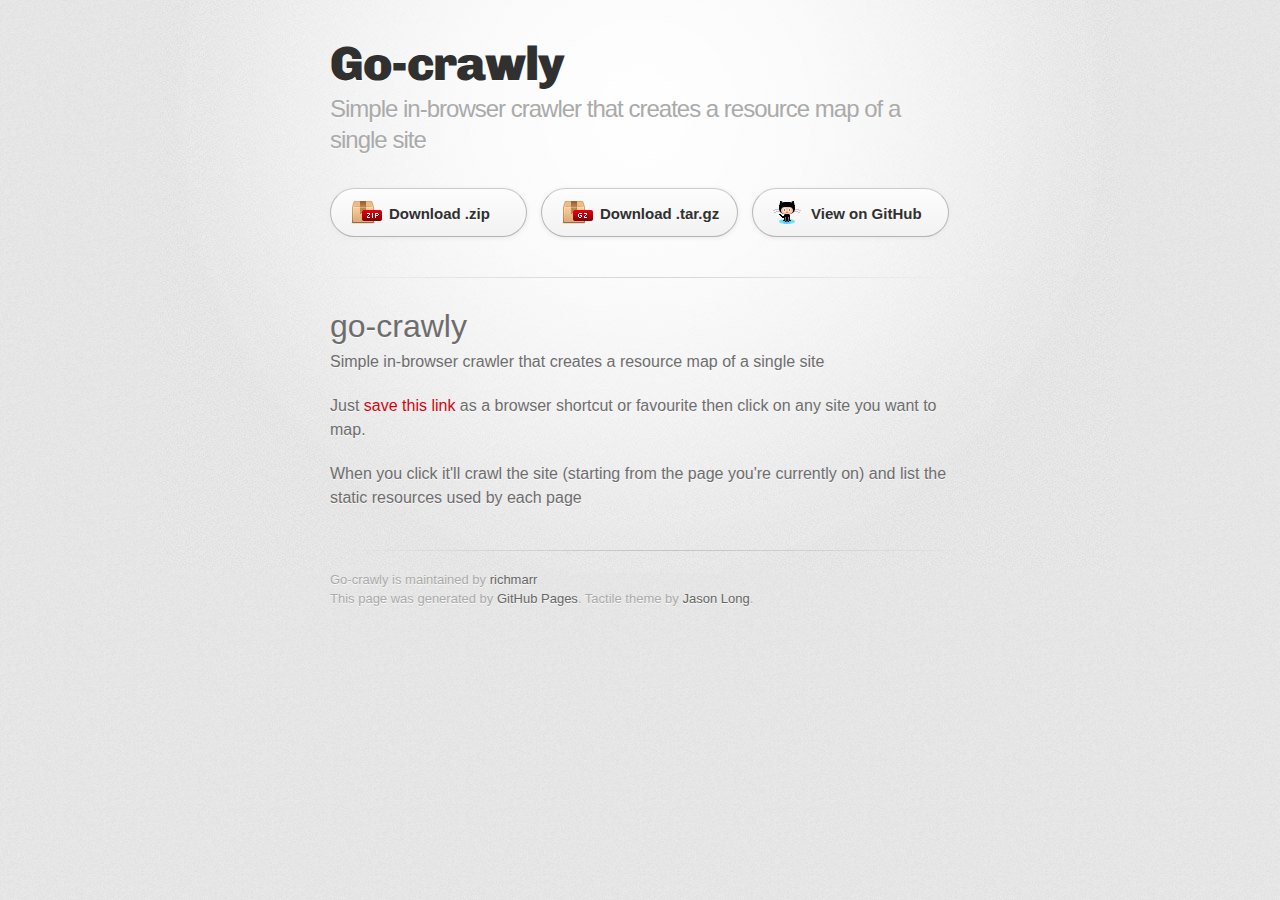
<file: index.html>
<!DOCTYPE html>
<html>
  <head>
    <meta charset='utf-8'>
    <meta http-equiv="X-UA-Compatible" content="chrome=1">
    <link href='https://fonts.googleapis.com/css?family=Chivo:900' rel='stylesheet' type='text/css'>
    <link rel="stylesheet" type="text/css" href="stylesheets/stylesheet.css" media="screen" />
    <link rel="stylesheet" type="text/css" href="stylesheets/pygment_trac.css" media="screen" />
    <link rel="stylesheet" type="text/css" href="stylesheets/print.css" media="print" />
    <!--[if lt IE 9]>
    <script src="//html5shiv.googlecode.com/svn/trunk/html5.js"></script>
    <![endif]-->
    <title>Go-crawly by richmarr</title>
  </head>

  <body>
    <div id="container">
      <div class="inner">

        <header>
          <h1>Go-crawly</h1>
          <h2>Simple in-browser crawler that creates a resource map of a single site</h2>
        </header>

        <section id="downloads" class="clearfix">
          <a href="https://github.com/richmarr/go-crawly/zipball/master" id="download-zip" class="button"><span>Download .zip</span></a>
          <a href="https://github.com/richmarr/go-crawly/tarball/master" id="download-tar-gz" class="button"><span>Download .tar.gz</span></a>
          <a href="https://github.com/richmarr/go-crawly" id="view-on-github" class="button"><span>View on GitHub</span></a>
        </section>

        <hr>

        <section id="main_content">
          <h1>go-crawly</h1>
			<p>Simple in-browser crawler that creates a resource map of a single site</p>
			<p>
				Just <a href='javascript:(function(){var d=document, s=d.createElement("script");s.src="//raw.github.com/richmarr/go-crawly/master/go.js";d.body.appendChild(s);})()'>save this link</a>
				as a browser shortcut or favourite then click on any site you want to map.
			</p>
        	<p>
        		When you click it'll crawl the site (starting from the page you're currently on) and list the static resources used by each page
        	</p>
		</section>

        <footer>
          Go-crawly is maintained by <a href="https://github.com/richmarr">richmarr</a><br>
          This page was generated by <a href="http://pages.github.com">GitHub Pages</a>. Tactile theme by <a href="http://twitter.com/jasonlong">Jason Long</a>.
        </footer>

        
      </div>
    </div>
  </body>
</html>
</file>
<file: stylesheets/pygment_trac.css>
.highlight  { background: #ffffff; }
.highlight .c { color: #999988; font-style: italic } /* Comment */
.highlight .err { color: #a61717; background-color: #e3d2d2 } /* Error */
.highlight .k { font-weight: bold } /* Keyword */
.highlight .o { font-weight: bold } /* Operator */
.highlight .cm { color: #999988; font-style: italic } /* Comment.Multiline */
.highlight .cp { color: #999999; font-weight: bold } /* Comment.Preproc */
.highlight .c1 { color: #999988; font-style: italic } /* Comment.Single */
.highlight .cs { color: #999999; font-weight: bold; font-style: italic } /* Comment.Special */
.highlight .gd { color: #000000; background-color: #ffdddd } /* Generic.Deleted */
.highlight .gd .x { color: #000000; background-color: #ffaaaa } /* Generic.Deleted.Specific */
.highlight .ge { font-style: italic } /* Generic.Emph */
.highlight .gr { color: #aa0000 } /* Generic.Error */
.highlight .gh { color: #999999 } /* Generic.Heading */
.highlight .gi { color: #000000; background-color: #ddffdd } /* Generic.Inserted */
.highlight .gi .x { color: #000000; background-color: #aaffaa } /* Generic.Inserted.Specific */
.highlight .go { color: #888888 } /* Generic.Output */
.highlight .gp { color: #555555 } /* Generic.Prompt */
.highlight .gs { font-weight: bold } /* Generic.Strong */
.highlight .gu { color: #800080; font-weight: bold; } /* Generic.Subheading */
.highlight .gt { color: #aa0000 } /* Generic.Traceback */
.highlight .kc { font-weight: bold } /* Keyword.Constant */
.highlight .kd { font-weight: bold } /* Keyword.Declaration */
.highlight .kn { font-weight: bold } /* Keyword.Namespace */
.highlight .kp { font-weight: bold } /* Keyword.Pseudo */
.highlight .kr { font-weight: bold } /* Keyword.Reserved */
.highlight .kt { color: #445588; font-weight: bold } /* Keyword.Type */
.highlight .m { color: #009999 } /* Literal.Number */
.highlight .s { color: #d14 } /* Literal.String */
.highlight .na { color: #008080 } /* Name.Attribute */
.highlight .nb { color: #0086B3 } /* Name.Builtin */
.highlight .nc { color: #445588; font-weight: bold } /* Name.Class */
.highlight .no { color: #008080 } /* Name.Constant */
.highlight .ni { color: #800080 } /* Name.Entity */
.highlight .ne { color: #990000; font-weight: bold } /* Name.Exception */
.highlight .nf { color: #990000; font-weight: bold } /* Name.Function */
.highlight .nn { color: #555555 } /* Name.Namespace */
.highlight .nt { color: #000080 } /* Name.Tag */
.highlight .nv { color: #008080 } /* Name.Variable */
.highlight .ow { font-weight: bold } /* Operator.Word */
.highlight .w { color: #bbbbbb } /* Text.Whitespace */
.highlight .mf { color: #009999 } /* Literal.Number.Float */
.highlight .mh { color: #009999 } /* Literal.Number.Hex */
.highlight .mi { color: #009999 } /* Literal.Number.Integer */
.highlight .mo { color: #009999 } /* Literal.Number.Oct */
.highlight .sb { color: #d14 } /* Literal.String.Backtick */
.highlight .sc { color: #d14 } /* Literal.String.Char */
.highlight .sd { color: #d14 } /* Literal.String.Doc */
.highlight .s2 { color: #d14 } /* Literal.String.Double */
.highlight .se { color: #d14 } /* Literal.String.Escape */
.highlight .sh { color: #d14 } /* Literal.String.Heredoc */
.highlight .si { color: #d14 } /* Literal.String.Interpol */
.highlight .sx { color: #d14 } /* Literal.String.Other */
.highlight .sr { color: #009926 } /* Literal.String.Regex */
.highlight .s1 { color: #d14 } /* Literal.String.Single */
.highlight .ss { color: #990073 } /* Literal.String.Symbol */
.highlight .bp { color: #999999 } /* Name.Builtin.Pseudo */
.highlight .vc { color: #008080 } /* Name.Variable.Class */
.highlight .vg { color: #008080 } /* Name.Variable.Global */
.highlight .vi { color: #008080 } /* Name.Variable.Instance */
.highlight .il { color: #009999 } /* Literal.Number.Integer.Long */

.type-csharp .highlight .k { color: #0000FF }
.type-csharp .highlight .kt { color: #0000FF }
.type-csharp .highlight .nf { color: #000000; font-weight: normal }
.type-csharp .highlight .nc { color: #2B91AF }
.type-csharp .highlight .nn { color: #000000 }
.type-csharp .highlight .s { color: #A31515 }
.type-csharp .highlight .sc { color: #A31515 }
</file>
<file: stylesheets/print.css>
html, body, div, span, applet, object, iframe,
h1, h2, h3, h4, h5, h6, p, blockquote, pre,
a, abbr, acronym, address, big, cite, code,
del, dfn, em, img, ins, kbd, q, s, samp,
small, strike, strong, sub, sup, tt, var,
b, u, i, center,
dl, dt, dd, ol, ul, li,
fieldset, form, label, legend,
table, caption, tbody, tfoot, thead, tr, th, td,
article, aside, canvas, details, embed, 
figure, figcaption, footer, header, hgroup, 
menu, nav, output, ruby, section, summary,
time, mark, audio, video {
  margin: 0;
  padding: 0;
  border: 0;
  font-size: 100%;
  font: inherit;
  vertical-align: baseline;
}
/* HTML5 display-role reset for older browsers */
article, aside, details, figcaption, figure, 
footer, header, hgroup, menu, nav, section {
  display: block;
}
body {
  line-height: 1;
}
ol, ul {
  list-style: none;
}
blockquote, q {
  quotes: none;
}
blockquote:before, blockquote:after,
q:before, q:after {
  content: '';
  content: none;
}
table {
  border-collapse: collapse;
  border-spacing: 0;
}
body {
  font-size: 13px;
  line-height: 1.5; 
  font-family: 'Helvetica Neue', Helvetica, Arial, serif;
  color: #000;
}

a {
  color: #d5000d;
  font-weight: bold;
}

header {
  padding-top: 35px;
  padding-bottom: 10px;
}

header h1 {
  font-weight: bold;
  letter-spacing: -1px;
  font-size: 48px;
  color: #303030;
  line-height: 1.2;
}

header h2 {
  letter-spacing: -1px;
  font-size: 24px;
  color: #aaa;
  font-weight: normal;
  line-height: 1.3;
}
#downloads {
  display: none;
}
#main_content {
  padding-top: 20px;
}

code, pre {
  font-family: Monaco, "Bitstream Vera Sans Mono", "Lucida Console", Terminal;
  color: #222;
  margin-bottom: 30px;
  font-size: 12px;
}

code {
  padding: 0 3px;
}

pre {
  border: solid 1px #ddd;
  padding: 20px;
  overflow: auto;
}
pre code {
  padding: 0;
}

ul, ol, dl {
  margin-bottom: 20px;
}


/* COMMON STYLES */

table {
  width: 100%;
  border: 1px solid #ebebeb;
}

th {
  font-weight: 500;
}

td {
  border: 1px solid #ebebeb;
  text-align: center; 
  font-weight: 300;
}

form {
  background: #f2f2f2;
  padding: 20px;
  
}


/* GENERAL ELEMENT TYPE STYLES */

h1 {
  font-size: 2.8em;
} 

h2 {
  font-size: 22px;
  font-weight: bold;
  color: #303030;
  margin-bottom: 8px;
} 

h3 {
  color: #d5000d;
  font-size: 18px;
  font-weight: bold;
  margin-bottom: 8px;
} 
 
h4 {
  font-size: 16px;
  color: #303030;
  font-weight: bold;
} 

h5 {
  font-size: 1em;
  color: #303030;
} 

h6 {
  font-size: .8em;
  color: #303030;
} 

p {
  font-weight: 300;
  margin-bottom: 20px;
}
 
a {
  text-decoration: none;
}

p a {
  font-weight: 400;
}

blockquote {
  font-size: 1.6em;
  border-left: 10px solid #e9e9e9;
  margin-bottom: 20px;
  padding: 0 0 0 30px;
}

ul li {
  list-style: disc inside;
  padding-left: 20px;
}

ol li {
  list-style: decimal inside;
  padding-left: 3px;
}

dl dd {
  font-style: italic;
  font-weight: 100;
}

footer {
  margin-top: 40px;
  padding-top: 20px;
  padding-bottom: 30px;
  font-size: 13px;
  color: #aaa;
}

footer a {
  color: #666;
}

/* MISC */
.clearfix:after {
  clear: both;
  content: '.';
  display: block;
  visibility: hidden;
  height: 0;
}

.clearfix {display: inline-block;}
* html .clearfix {height: 1%;}
.clearfix {display: block;}
</file>
<file: stylesheets/stylesheet.css>
/* http://meyerweb.com/eric/tools/css/reset/ 
   v2.0 | 20110126
   License: none (public domain)
*/
html, body, div, span, applet, object, iframe,
h1, h2, h3, h4, h5, h6, p, blockquote, pre,
a, abbr, acronym, address, big, cite, code,
del, dfn, em, img, ins, kbd, q, s, samp,
small, strike, strong, sub, sup, tt, var,
b, u, i, center,
dl, dt, dd, ol, ul, li,
fieldset, form, label, legend,
table, caption, tbody, tfoot, thead, tr, th, td,
article, aside, canvas, details, embed, 
figure, figcaption, footer, header, hgroup, 
menu, nav, output, ruby, section, summary,
time, mark, audio, video {
	margin: 0;
	padding: 0;
	border: 0;
	font-size: 100%;
	font: inherit;
	vertical-align: baseline;
}
/* HTML5 display-role reset for older browsers */
article, aside, details, figcaption, figure, 
footer, header, hgroup, menu, nav, section {
	display: block;
}
body {
	line-height: 1;
}
ol, ul {
	list-style: none;
}
blockquote, q {
	quotes: none;
}
blockquote:before, blockquote:after,
q:before, q:after {
	content: '';
	content: none;
}
table {
	border-collapse: collapse;
	border-spacing: 0;
}

/* LAYOUT STYLES */
body {
  font-size: 1em;
  line-height: 1.5; 
  background: #e7e7e7 url(../images/body-bg.png) 0 0 repeat;
  font-family: 'Helvetica Neue', Helvetica, Arial, serif;
  text-shadow: 0 1px 0 rgba(255, 255, 255, 0.8);
  color: #6d6d6d;
}

a {
  color: #d5000d;
}
a:hover {
  color: #c5000c;
}

header {
  padding-top: 35px;
  padding-bottom: 25px;
}

header h1 {
  font-family: 'Chivo', 'Helvetica Neue', Helvetica, Arial, serif; font-weight: 900;
  letter-spacing: -1px;
  font-size: 48px;
  color: #303030;
  line-height: 1.2;
}

header h2 {
  letter-spacing: -1px;
  font-size: 24px;
  color: #aaa;
  font-weight: normal;
  line-height: 1.3;
}

#container {
  background: transparent url(../images/highlight-bg.jpg) 50% 0 no-repeat;
  min-height: 595px;
}

.inner {
  width: 620px;
  margin: 0 auto;
}

#container .inner img {
  max-width: 100%;
}

#downloads {
  margin-bottom: 40px;
}

a.button {
  -moz-border-radius: 30px;
  -webkit-border-radius: 30px;                     
  border-radius: 30px;
  border-top: solid 1px #cbcbcb;
  border-left: solid 1px #b7b7b7;
  border-right: solid 1px #b7b7b7;
  border-bottom: solid 1px #b3b3b3;
  color: #303030;
  line-height: 25px;
  font-weight: bold;
  font-size: 15px;
  padding: 12px 8px 12px 8px;
  display: block;
  float: left;
  width: 179px;
  margin-right: 14px;  
  background: #fdfdfd; /* Old browsers */
  background: -moz-linear-gradient(top,  #fdfdfd 0%, #f2f2f2 100%); /* FF3.6+ */
  background: -webkit-gradient(linear, left top, left bottom, color-stop(0%,#fdfdfd), color-stop(100%,#f2f2f2)); /* Chrome,Safari4+ */
  background: -webkit-linear-gradient(top,  #fdfdfd 0%,#f2f2f2 100%); /* Chrome10+,Safari5.1+ */
  background: -o-linear-gradient(top,  #fdfdfd 0%,#f2f2f2 100%); /* Opera 11.10+ */
  background: -ms-linear-gradient(top,  #fdfdfd 0%,#f2f2f2 100%); /* IE10+ */
  background: linear-gradient(top,  #fdfdfd 0%,#f2f2f2 100%); /* W3C */
  filter: progid:DXImageTransform.Microsoft.gradient( startColorstr='#fdfdfd', endColorstr='#f2f2f2',GradientType=0 ); /* IE6-9 */
  -webkit-box-shadow: 10px 10px 5px #888;
  -moz-box-shadow: 10px 10px 5px #888;
  box-shadow: 0px 1px 5px #e8e8e8;
}
a.button:hover {
  border-top: solid 1px #b7b7b7;
  border-left: solid 1px #b3b3b3;
  border-right: solid 1px #b3b3b3;
  border-bottom: solid 1px #b3b3b3;
  background: #fafafa; /* Old browsers */
  background: -moz-linear-gradient(top,  #fdfdfd 0%, #f6f6f6 100%); /* FF3.6+ */
  background: -webkit-gradient(linear, left top, left bottom, color-stop(0%,#fdfdfd), color-stop(100%,#f6f6f6)); /* Chrome,Safari4+ */
  background: -webkit-linear-gradient(top,  #fdfdfd 0%,#f6f6f6 100%); /* Chrome10+,Safari5.1+ */
  background: -o-linear-gradient(top,  #fdfdfd 0%,#f6f6f6 100%); /* Opera 11.10+ */
  background: -ms-linear-gradient(top,  #fdfdfd 0%,#f6f6f6 100%); /* IE10+ */
  background: linear-gradient(top,  #fdfdfd 0%,#f6f6f6, 100%); /* W3C */
  filter: progid:DXImageTransform.Microsoft.gradient( startColorstr='#fdfdfd', endColorstr='#f6f6f6',GradientType=0 ); /* IE6-9 */
}

a.button span {
  padding-left: 50px;
  display: block;
  height: 23px;
}

#download-zip span {
  background: transparent url(../images/zip-icon.png) 12px 50% no-repeat;
}
#download-tar-gz span {
  background: transparent url(../images/tar-gz-icon.png) 12px 50% no-repeat;
}
#view-on-github span {
  background: transparent url(../images/octocat-icon.png) 12px 50% no-repeat;
}
#view-on-github {
  margin-right: 0;
}

code, pre {
  font-family: Monaco, "Bitstream Vera Sans Mono", "Lucida Console", Terminal;
  color: #222;
  margin-bottom: 30px;
  font-size: 14px;
}

code {
  background-color: #f2f2f2;
  border: solid 1px #ddd;
  padding: 0 3px;
}

pre {
  padding: 20px;
  background: #303030;
  color: #f2f2f2;
  text-shadow: none;
  overflow: auto;
}
pre code {
  color: #f2f2f2;
  background-color: #303030;
  border: none;
  padding: 0;
}

ul, ol, dl {
  margin-bottom: 20px;
}


/* COMMON STYLES */

hr {
  height: 1px;
  line-height: 1px;
  margin-top: 1em;
  padding-bottom: 1em;
  border: none;
  background: transparent url('../images/hr.png') 50% 0 no-repeat;
}

strong {
  font-weight: bold;
}

em {
  font-style: italic;
}

table {
  width: 100%;
  border: 1px solid #ebebeb;
}

th {
  font-weight: 500;
}

td {
  border: 1px solid #ebebeb;
  text-align: center; 
  font-weight: 300;
}

form {
  background: #f2f2f2;
  padding: 20px;
  
}


/* GENERAL ELEMENT TYPE STYLES */

h1 {
  font-size: 32px;
} 

h2 {
  font-size: 22px;
  font-weight: bold;
  color: #303030;
  margin-bottom: 8px;
} 

h3 {
  color: #d5000d;
  font-size: 18px;
  font-weight: bold;
  margin-bottom: 8px;
} 
 
h4 {
  font-size: 16px;
  color: #303030;
  font-weight: bold;
} 

h5 {
  font-size: 1em;
  color: #303030;
} 

h6 {
  font-size: .8em;
  color: #303030;
} 

p {
  font-weight: 300;
  margin-bottom: 20px;
}
 
a {
  text-decoration: none;
}

p a {
  font-weight: 400;
}

blockquote {
  font-size: 1.6em;
  border-left: 10px solid #e9e9e9;
  margin-bottom: 20px;
  padding: 0 0 0 30px;
}

ul li {
  list-style: disc inside;
  padding-left: 20px;
}

ol li {
  list-style: decimal inside;
  padding-left: 3px;
}

dl dt {
  color: #303030;
}

footer {
  background: transparent url('../images/hr.png') 0 0 no-repeat;
  margin-top: 40px;
  padding-top: 20px;
  padding-bottom: 30px;
  font-size: 13px;
  color: #aaa;
}

footer a {
  color: #666;
}
footer a:hover {
  color: #444;
}

/* MISC */
.clearfix:after {
  clear: both;
  content: '.';
  display: block;
  visibility: hidden;
  height: 0;
}

.clearfix {display: inline-block;}
* html .clearfix {height: 1%;}
.clearfix {display: block;}

/* #Media Queries
================================================== */

/* Smaller than standard 960 (devices and browsers) */
@media only screen and (max-width: 959px) {}

/* Tablet Portrait size to standard 960 (devices and browsers) */
@media only screen and (min-width: 768px) and (max-width: 959px) {}

/* All Mobile Sizes (devices and browser) */
@media only screen and (max-width: 767px) {
  header {
    padding-top: 10px;
    padding-bottom: 10px;
  }
  #downloads {
    margin-bottom: 25px;
  }
  #download-zip, #download-tar-gz {
    display: none;
  }
  .inner {
    width: 94%;
    margin: 0 auto;
  }
}

/* Mobile Landscape Size to Tablet Portrait (devices and browsers) */
@media only screen and (min-width: 480px) and (max-width: 767px) {}

/* Mobile Portrait Size to Mobile Landscape Size (devices and browsers) */
@media only screen and (max-width: 479px) {}
</file>
